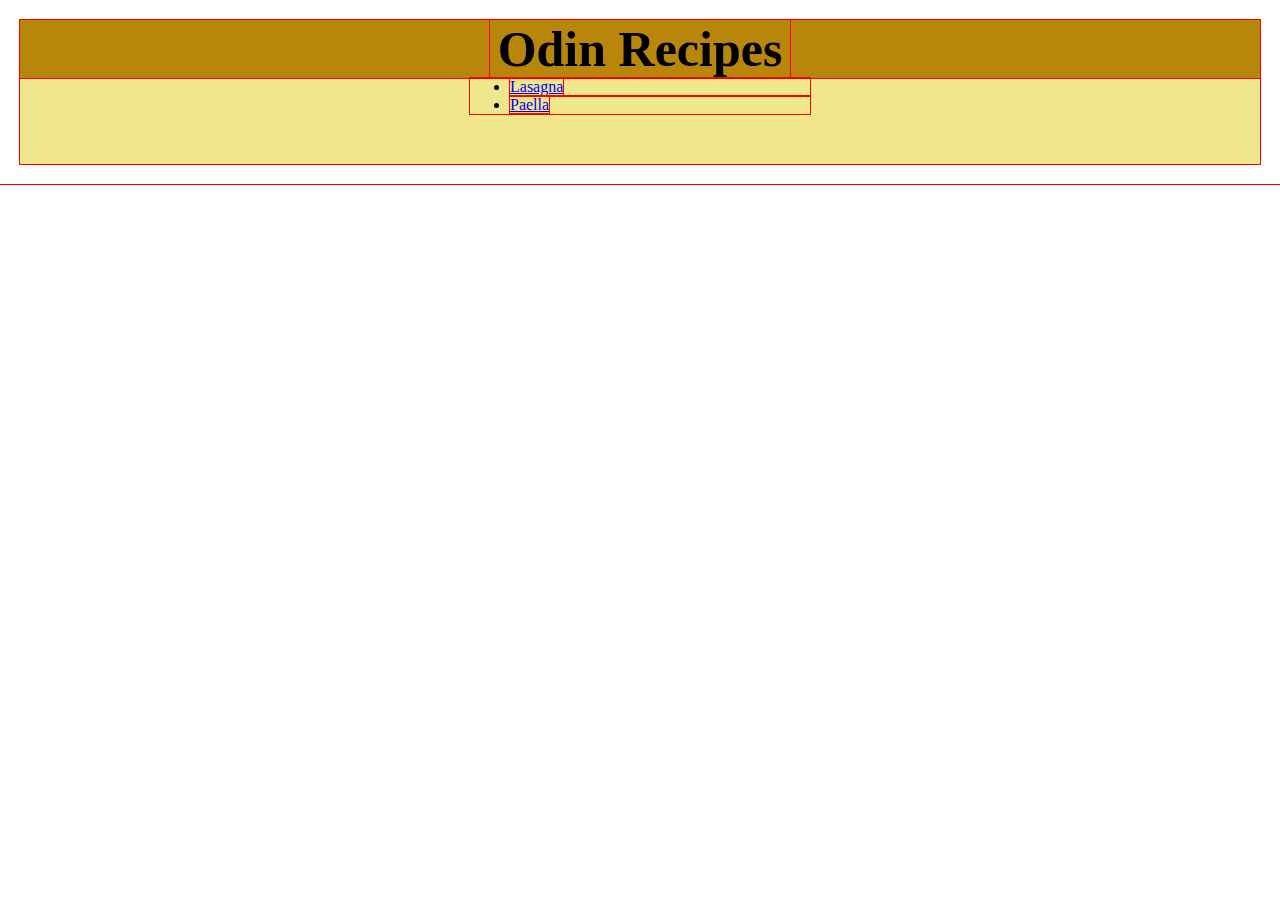
<file: index.html>
<!DOCTYPE html>
<html lang="en">
<head>
    <meta charset="UTF-8">
    <meta name="viewport" content="width=device-width, initial-scale=1.0">
    <title>Odin Recipes</title>
    <link rel="stylesheet" href="styles.css">
</head>
<body>
    <div class="paper">
        <div class="header">
            <h1 class="title">Odin Recipes</h1>
        </div>
        <ul>
            <li><a href="odin_recipes/lasagna.html">Lasagna</a></li>
            <li><a href="odin_recipes/paella.html">Paella</a></li>
        </ul>
    </div>
</body>
</html>
</file>
<file: styles.css>
* {
    outline: 1px solid red;
}

body {
    margin: 20px;
}

.paper {
    background-color:khaki;
    padding-bottom: 50px;

}

.header {
    background-color: darkgoldenrod;
    display: flex;
}

.boton {

}

.title {
    font-family: 'Brush Script MT', serif;
    font-size: 50px;
    display: block;
    width: 300px;
    margin: 0px auto 0px auto;
    text-align: center;
}

ul,
ol {
    width: 300px;
    margin: 0px auto 0px auto;

}

h2 {
    padding-left: 50px;
}

.plato {
    width: 400px;
    display: block;
    margin: auto;
}
</file>
